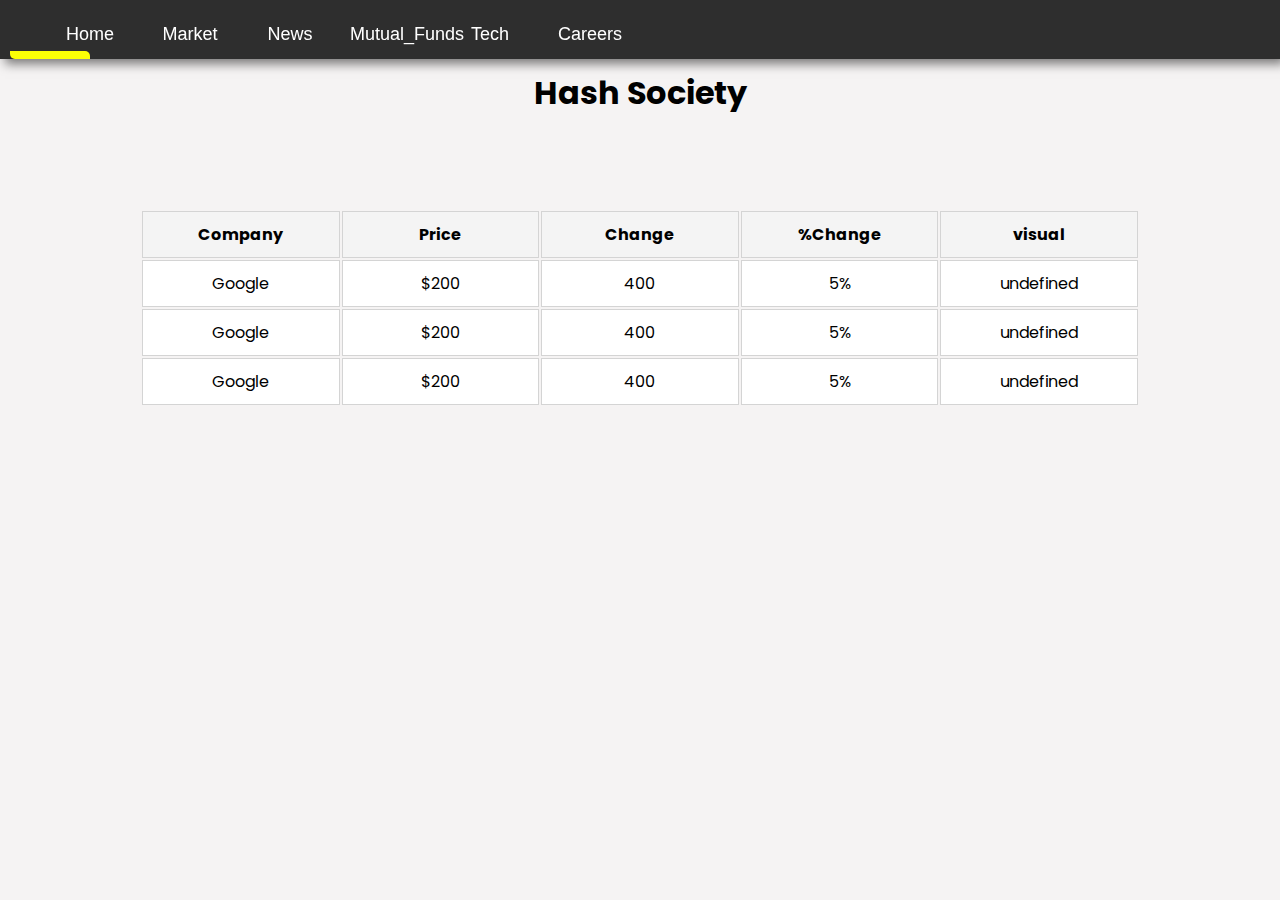
<file: Template/index.html>
<!DOCTYPE html>
<html lang="en">
  <head>
    <meta charset="UTF-8" />
    <meta http-equiv="X-UA-Compatible" content="IE=edge" />
    <meta name="viewport" content="width=device-width, initial-scale=1.0" />
    <title>Document</title>
    <link rel="stylesheet" href="styles.css" />
  </head>
  <body>
    <div id="navbar">
      <ul>
        <li id="active" class="navb">Home</li>
        <li>Market</li>
        <li>News</li>
        <li>Mutual_Funds</li>
        <li>Tech</li>
        <li>Careers</li>

        <div class="button"></div>
      </ul>
    </div>

    <!-- TradingView Widget BEGIN -->
    <div class="tradingview-widget-container">
      <div class="tradingview-widget-container__widget"></div>

      <script
        type="text/javascript"
        src="https://s3.tradingview.com/external-embedding/embed-widget-symbol-overview.js"
        async
      >
          {
          "symbols": [
            [
              "Apple",
              "AAPL|1D"
            ],
            [
              "Google",
              "GOOGL|1D"
            ],
            [
              "Microsoft",
              "MSFT|1D"
            ]
          ],
          "chartOnly": true,
          "width": 1500,
          "height": 500,
          "locale": "in",
          "colorTheme": "dark",
          "autosize": false,
          "showVolume": false,
          "showMA": false,
          "hideDateRanges": true,
          "hideMarketStatus": true,
          "hideSymbolLogo": true,
          "scalePosition": "right",
          "scaleMode": "Normal",
          "fontFamily": "-apple-system, BlinkMacSystemFont, Trebuchet MS, Roboto, Ubuntu, sans-serif",
          "fontSize": "10",
          "noTimeScale": true,
          "valuesTracking": "1",
          "changeMode": "price-and-percent",
          "chartType": "area",
          "maLineColor": "#2962FF",
          "maLineWidth": 1,
          "maLength": 9,
          "lineWidth": 2
        }
      </script>
    </div>
    <!-- TradingView Widget END -->

    <!-- <div class="graphs">
      <img src="./assets//stockgif.gif" />
    </div> -->

    <div class="group">
      <h1>Hash Society</h1>
    </div>

    <!-- Data Table -->

    <table>
      <thead>
         <tr>
            <th>
               Company
            </th>
            <th>
               Price
            </th>
            <th>
               Change
            </th>
            <th>
               %Change
            </th>
            <th>
               visual
            </th>
            
         </tr>
      </thead>
      <tbody id ="data-output">
      </tbody>
    </table>

    <script src="scripts.js"></script>
  </body>
</html>
</file>
<file: Template/styles.css>
@import url("https://fonts.googleapis.com/css2?family=Days+One&family=Poppins:ital,wght@0,100;0,200;0,300;0,400;0,500;1,100;1,200;1,300;1,400;1,500&display=swap");

* {

  box-sizing: border-box;
  font-family: 'Poppins', sans-serif;
}
body{
  background-color: #f5f3f3;
}
#navbar ul {
  position: fixed;
  left: 50%;
  right: 50%;
  display: flex;
  flex-direction: row;
  transform: translate(-50%, -50%);
  background:rgb(46, 46, 46) ;
  width: 100%;
  height: 70px; 
  box-shadow: 5px 5px 10px rgba(0, 0, 0, 0.5);
  overflow: hidden;
}
ul li{
  line-height: 70px;
  width: 100px;
  color: #fff;
  text-transform: capitalize;
  font-family: "popins", sans-serif;
  list-style: none;
  text-align: center;
  font-size: 18px;
  transition: 0.3s;
  cursor: pointer;
  padding: 10px;
}
li:hover{
  color: rgb(9, 175, 134);
}

li:nth-child(2):hover~.button{
  left: 150px;
}
li:nth-child(3):hover~.button{
  left: 250px;
}
li:nth-child(4):hover~.button{
  left: 350px;
}
li:nth-child(5):hover~.button{
  left: 450px;
}
li:nth-child(6):hover~.button{
  left: 550px;
}

img{
  padding-top: 55px;
  width:20rem;
}

table{
	width:  1000px;
	margin: 30px auto;
}

table th{
	padding: 10px 0;
	background-color: #f4f4f4;
	border:  thin solid #d4d4d4;
}

table td{
	padding: 10px;
	border:  thin solid #d4d4d4;
	width: 18%;
	text-align: center;
	background-color: #fff;
}

table img{
	width:  70%;
}

table td.total-price{
	font-weight: bold;
	font-size: 22px;
}
table a{
	text-decoration: none;
	color: darkred;
	background-color: #ffecef;
	padding: 10px 15px;
}
table a:active{
	background-color: #ccf4d6;
	color:  green;
}

table select{
	padding: 10px;
	width:  200px;
	font-size: 16px;
	border: thin solid #d4d4d4;
	background-color: transparent;
}
table select:focus{
	outline: none;
}

table img{
	width:  60%;
}
.button{
  position: absolute;
  width: 80px;
  height: 8px;
  background: rgb(251, 255, 6);
  bottom: 0;
  left: 10px;
  border-bottom-left-radius: 5px;
  border-top-right-radius: 5px;
  transition: 0.3s;
}

.group {
  display: flex;
  align-items: center;
  justify-content: center;
  padding: 40px;
}
.tradingview-widget-container{
  /* padding: 10rem; */
  width: 50px;
}
</file>
